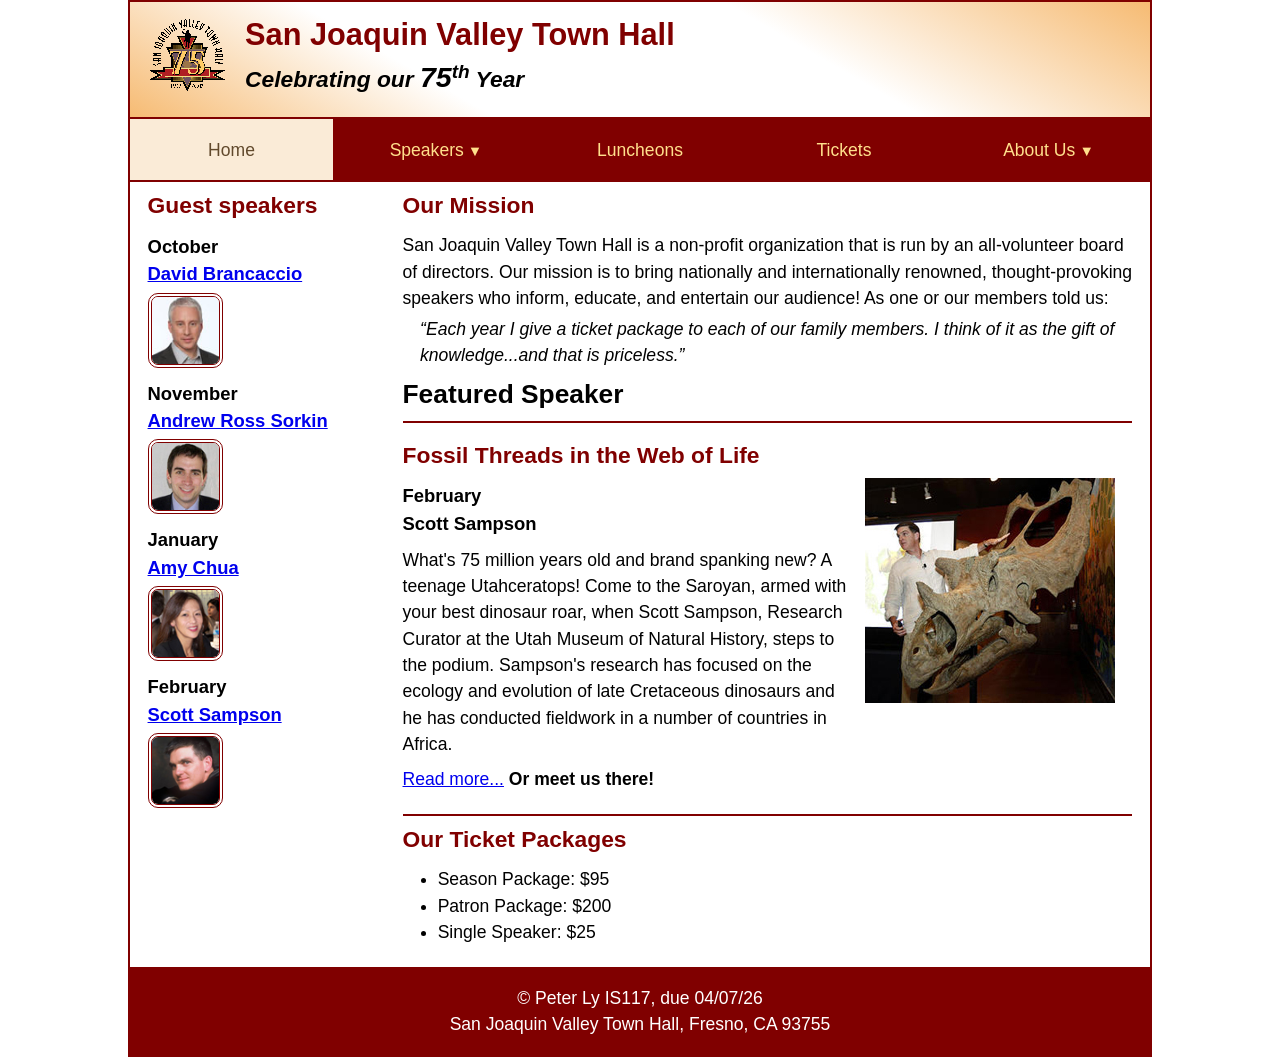
<file: index.html>
<!DOCTYPE html>
<html lang="en">

<head>
	<meta charset="utf-8">
	<title>San Joaquin Valley Town Hall</title>
	<meta name="viewport" content="width=device-width, initial-scale=1">
	<link rel="icon" href="images/favicon.ico">
	<link rel="stylesheet" href="styles/main.css">
</head>

<body>
	<header>
		<img src="images/town_hall_logo.gif" alt="Town Hall logo">
		<h2>San Joaquin Valley Town Hall</h2>
		<h3>Celebrating our <em class="large">75</em><sup>th</sup> Year</h3>
	</header>
	<nav class="navbar">
		<ul class="menu">
			<li><a class="current">Home</a></li>
			<li><a href="#">Speakers<small>&#9660;</small></a>
				<ul class="submenu">
					<li><a href="speakers/brancaccio.html">David Brancaccio</a></li>
					<li><a href="speakers/sorkin.html">Andrew Ross Sorkin</a></li>
					<li><a href="speakers/chua.html">Amy Chua</a></li>
					<li><a href="speakers/sampson.html">Scott Sampson</a></li>
				</ul>
			</li>
			<li><a href="#">Luncheons</a></li>
			<li><a href="#">Tickets</a></li>
			<li><a href="#">About Us<small>&#9660;</small></a>
				<ul class="submenu">
					<li><a href="#">Our History</a></li>
					<li><a href="#">Board of Directors</a></li>
					<li><a href="#">Past Speakers</a></li>
					<li><a href="#">Contact Us</a></li>
				</ul>
			</li>
		</ul>
	</nav>
	<main>
		<aside>
			<h2>Guest speakers</h2>
			<h3>October<br><a href="speakers/brancaccio.html">David Brancaccio</a></h3>
			<img src="images/brancaccio75.jpg" alt="David Brancaccio photo">
			<h3>November<br><a href="speakers/sorkin.html">Andrew Ross Sorkin</a></h3>
			<img src="images/sorkin75.jpg" alt="Andrew Ross Sorkin photo">
			<h3>January<br><a href="speakers/chua.html">Amy Chua</a></h3>
			<img src="images/chua75.jpg" alt="Amy Chua photo">
			<h3>February<br><a href="speakers/sampson.html">Scott Sampson</a></h3>
			<img src="images/sampson75.jpg" alt="Scott Sampson photo">
		</aside>

		<section>
			<h2>Our Mission</h2>
			<p>San Joaquin Valley Town Hall is a non-profit organization that is run by an 
				all-volunteer board of directors. Our mission is to bring nationally and 
				internationally renowned, thought-provoking speakers who inform, educate, 
				and entertain our audience! As one or our members told us:</p>
			<blockquote>&ldquo;Each year I give a ticket package to each of our family members. 
				I think of it as the gift of knowledge...and that is priceless.&rdquo;</blockquote>

			<h1>Featured Speaker</h1>
			<article class="featured">
				<h2>Fossil Threads in the Web of Life</h2>
				<img src="images/sampson_dinosaur.jpg" alt="Scott Sampson with dinosaur">
				<h3>February<br>
				Scott Sampson</h3>
				<p>What's 75 million years old and brand spanking new? A teenage Utahceratops! 
				Come to the Saroyan, armed with your best dinosaur roar, when Scott Sampson, Research 
				Curator at the Utah Museum of Natural History, steps to the podium. Sampson's research 
				has focused on the ecology and evolution of late Cretaceous dinosaurs and he has conducted 
				fieldwork in a number of countries in Africa.</p>
				<p><a href="speakers/sampson.html">Read more...</a>&nbsp;<b>Or meet us there!</b></p>
			</article>

			<h2>Our Ticket Packages</h2>
			<ul>
				<li>Season Package: $95</li>
				<li>Patron Package: $200</li>
				<li>Single Speaker: $25</li>
			</ul>
		</section>	
	</main>
	<footer>
		<p>&copy; Peter Ly IS117, due 04/07/26<br>San Joaquin Valley Town Hall, Fresno, CA 93755</p>
	</footer>
</body>
</html>
</file>
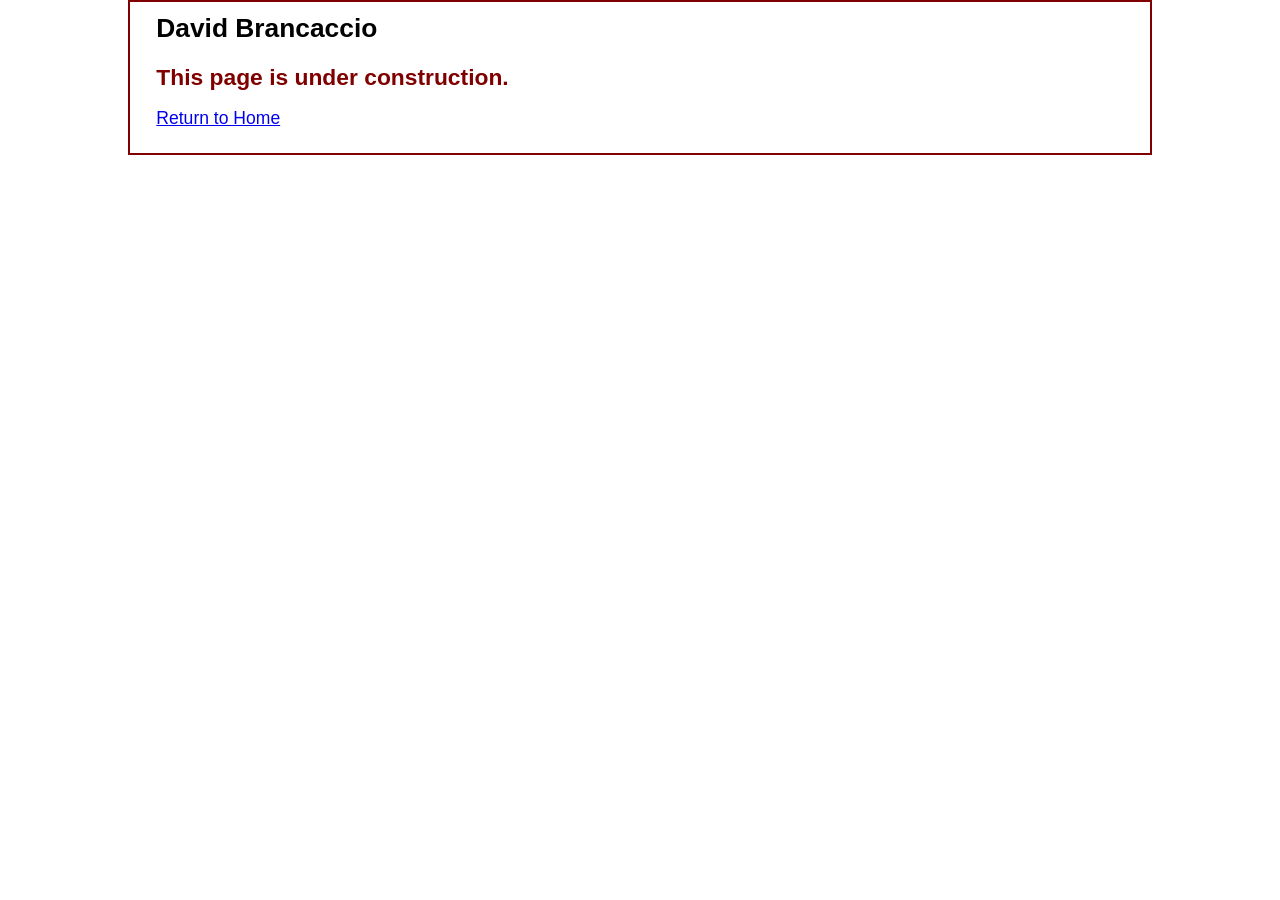
<file: speakers/brancaccio.html>
<!DOCTYPE html>
<html lang="en">

<head>
	<meta charset="utf-8">
	<title>San Joaquin Valley Town Hall</title>
	<link rel="icon" href="../images/favicon.ico">
	<link rel="stylesheet" href="../styles/main.css">
</head>

<body>
	<main>
		<section>
			<h1>David Brancaccio</h1>
			<h2>This page is under construction.</h2>
			<p><a href="../index.html">Return to Home</a></p>
		</section>
	</main>
</body>

</html>
</file>
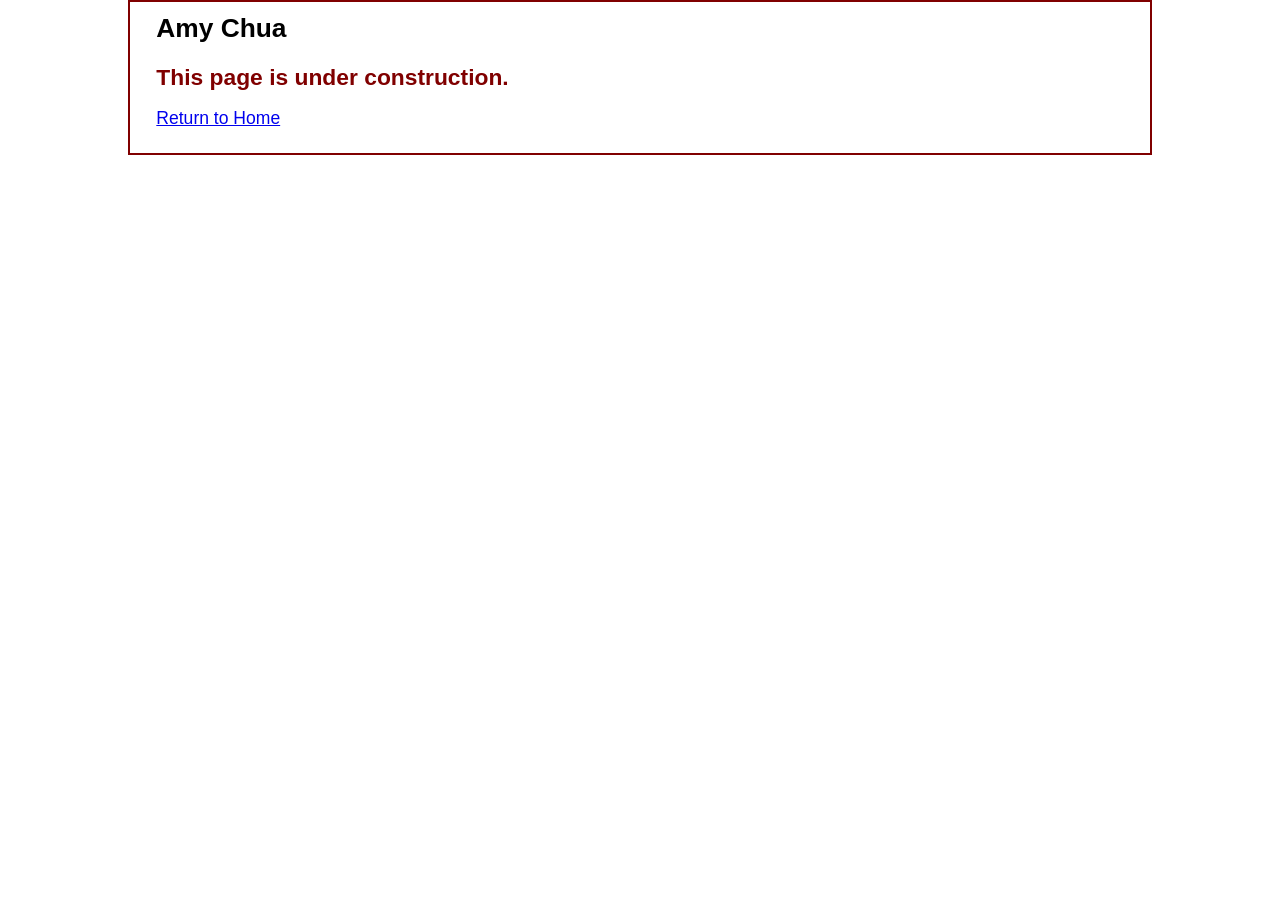
<file: speakers/chua.html>
<!DOCTYPE html>
<html lang="en">

<head>
	<meta charset="utf-8">
	<title>San Joaquin Valley Town Hall</title>
	<link rel="icon" href="../images/favicon.ico">
	<link rel="stylesheet" href="../styles/main.css">
</head>

<body>
	<main>
		<section>
			<h1>Amy Chua</h1>
			<h2>This page is under construction.</h2>
			<p><a href="../index.html">Return to Home</a></p>
		</section>
	</main>
</body>

</html>
</file>
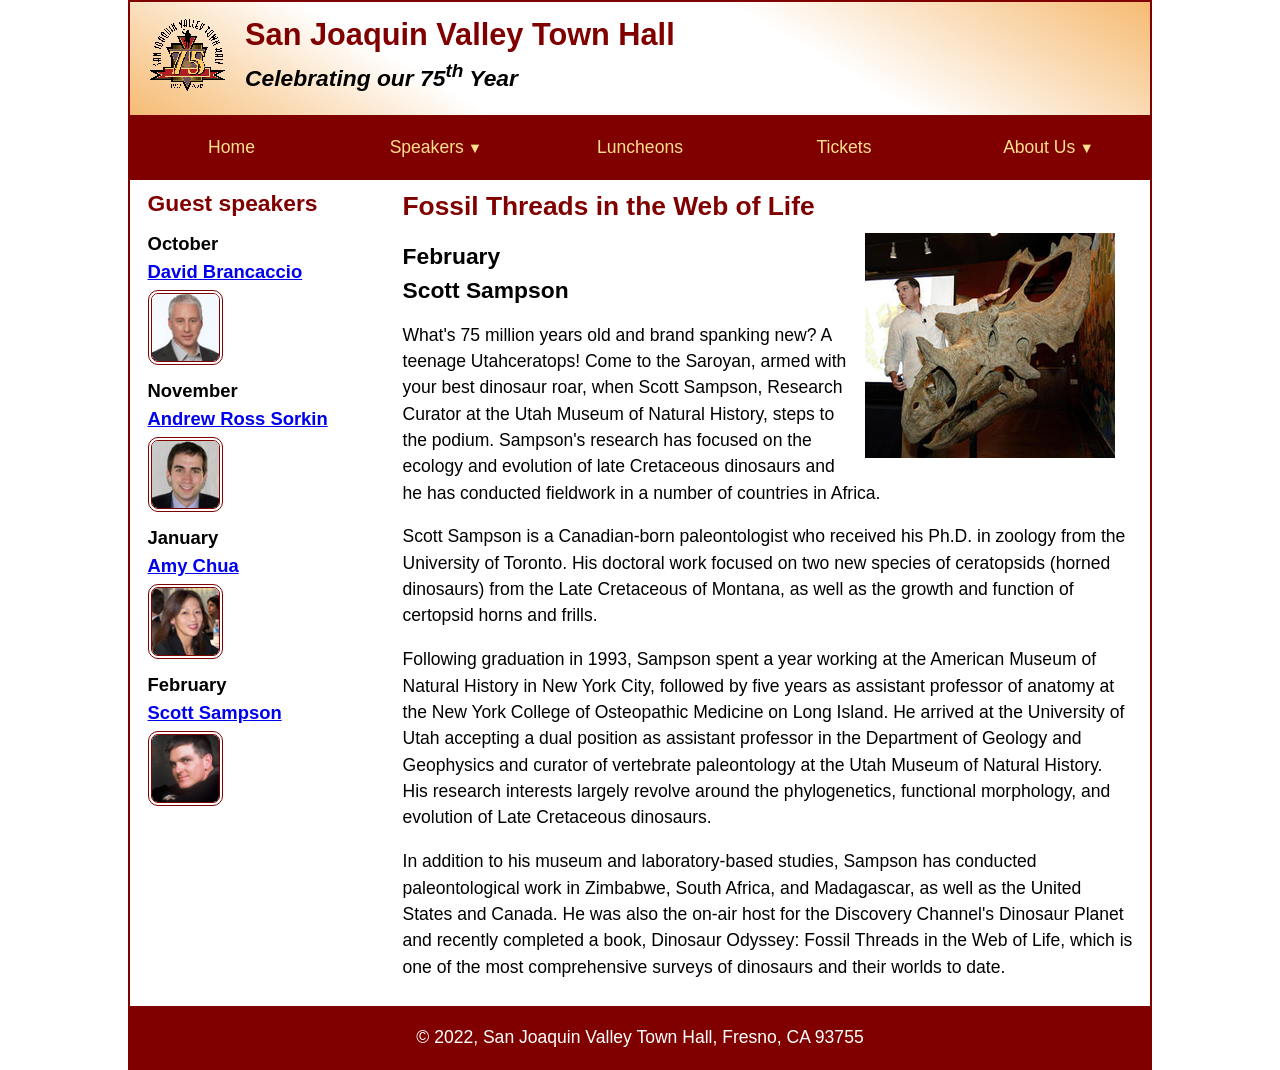
<file: speakers/sampson.html>
<!DOCTYPE html>
<html lang="en">

<head>
	<meta charset="utf-8">
	<title>San Joaquin Valley Town Hall</title>
	<meta name="viewport" content="width=device-width, initial-scale=1">
	<link rel="icon" href="../images/favicon.ico">
	<link rel="stylesheet" href="../styles/main.css">
</head>

<body>
	<header>
		<img src="../images/town_hall_logo.gif" alt="Town Hall logo">
		<h2>San Joaquin Valley Town Hall</h2>
		<h3>Celebrating our <span class="shadow">75<sup>th</sup></span> Year</h3>
	</header>
	<nav class="navbar">
		<ul class="menu">
			<li><a href="../index.html">Home</a></li>
			<li><a>Speakers<small>&#9660;</small></a>
				<ul class="submenu">
					<li><a href="brancaccio.html">David Brancaccio</a></li>
					<li><a href="sorkin.html">Andrew Ross Sorkin</a></li>
					<li><a href="chua.html">Amy Chua</a></li>
					<li><a class="current">Scott Sampson</a></li>
				</ul>
			</li>
			<li><a href="#">Luncheons</a></li>
			<li><a href="#">Tickets</a></li>
			<li><a href="#">About Us<small>&#9660;</small></a>
				<ul class="submenu">
					<li><a href="#">Our History</a></li>
					<li><a href="#">Board of Directors</a></li>
					<li><a href="#">Past Speakers</a></li>
					<li><a href="#">Contact Us</a></li>
				</ul>
			</li>
		</ul>
	</nav>
	<main>
		<aside>
			<h2>Guest speakers</h2>
			<h3>October<br><a href="brancaccio.html">David Brancaccio</a></h3>
			<img src="../images/brancaccio75.jpg" alt="David Brancaccio photo">
			<h3>November<br><a href="sorkin.html">Andrew Ross Sorkin</a></h3>
			<img src="../images/sorkin75.jpg" alt="Andrew Ross Sorkin photo">
			<h3>January<br><a href="chua.html">Amy Chua</a></h3>
			<img src="../images/chua75.jpg" alt="Amy Chua photo">
			<h3>February<br><a href="sampson.html">Scott Sampson</a></h3>
			<img src="../images/sampson75.jpg" alt="Scott Sampson photo">
		</aside>
		<section class="speaker">
			<h1>Fossil Threads in the Web of Life</h1>
			<article>
				<img src="../images/sampson_dinosaur.jpg" alt="Scott Sampson with dinosaur">
				<h2>February<br>Scott Sampson</h2>
				<p>What's 75 million years old and brand spanking new? A teenage Utahceratops! Come to the 
				   Saroyan, armed with your best dinosaur roar, when Scott Sampson, Research Curator at the 
				   Utah Museum of Natural History, steps to the podium. Sampson's research has focused on the 
				   ecology and evolution of late Cretaceous dinosaurs and he has conducted fieldwork in a number 
				   of countries in Africa.</p>
				<p>Scott Sampson is a Canadian-born paleontologist who received his Ph.D. in zoology from the 
				   University of Toronto. His doctoral work focused on two new species of ceratopsids (horned 
				   dinosaurs) from the Late Cretaceous of Montana, as well as the growth and function of certopsid 
				   horns and frills.</p>
				<p>Following graduation in 1993, Sampson spent a year working at the American Museum of Natural 
				   History in New York City, followed by five years as assistant professor of anatomy at the New 
				   York College of Osteopathic Medicine on Long Island. He arrived at the University of Utah 
				   accepting a dual position as assistant professor in the Department of Geology and Geophysics 
				   and curator of vertebrate paleontology at the Utah Museum of Natural History. His research 
				   interests largely revolve around the phylogenetics, functional morphology, and evolution of 
				   Late Cretaceous dinosaurs.</p>
				<p>In addition to his museum and laboratory-based studies, Sampson has conducted paleontological 
				   work in Zimbabwe, South Africa, and Madagascar, as well as the United States and Canada. He was 
				   also the on-air host for the Discovery Channel's Dinosaur Planet and recently completed a book, 
				   Dinosaur Odyssey: Fossil Threads in the Web of Life, which is one of the most 
				   comprehensive surveys of dinosaurs and their worlds to date.</p>
			</article>
		</section>
	</main>
	<footer>
		<p>&copy; 2022, San Joaquin Valley Town Hall, Fresno, CA 93755</p>
	</footer>
</body>
</html>
</file>
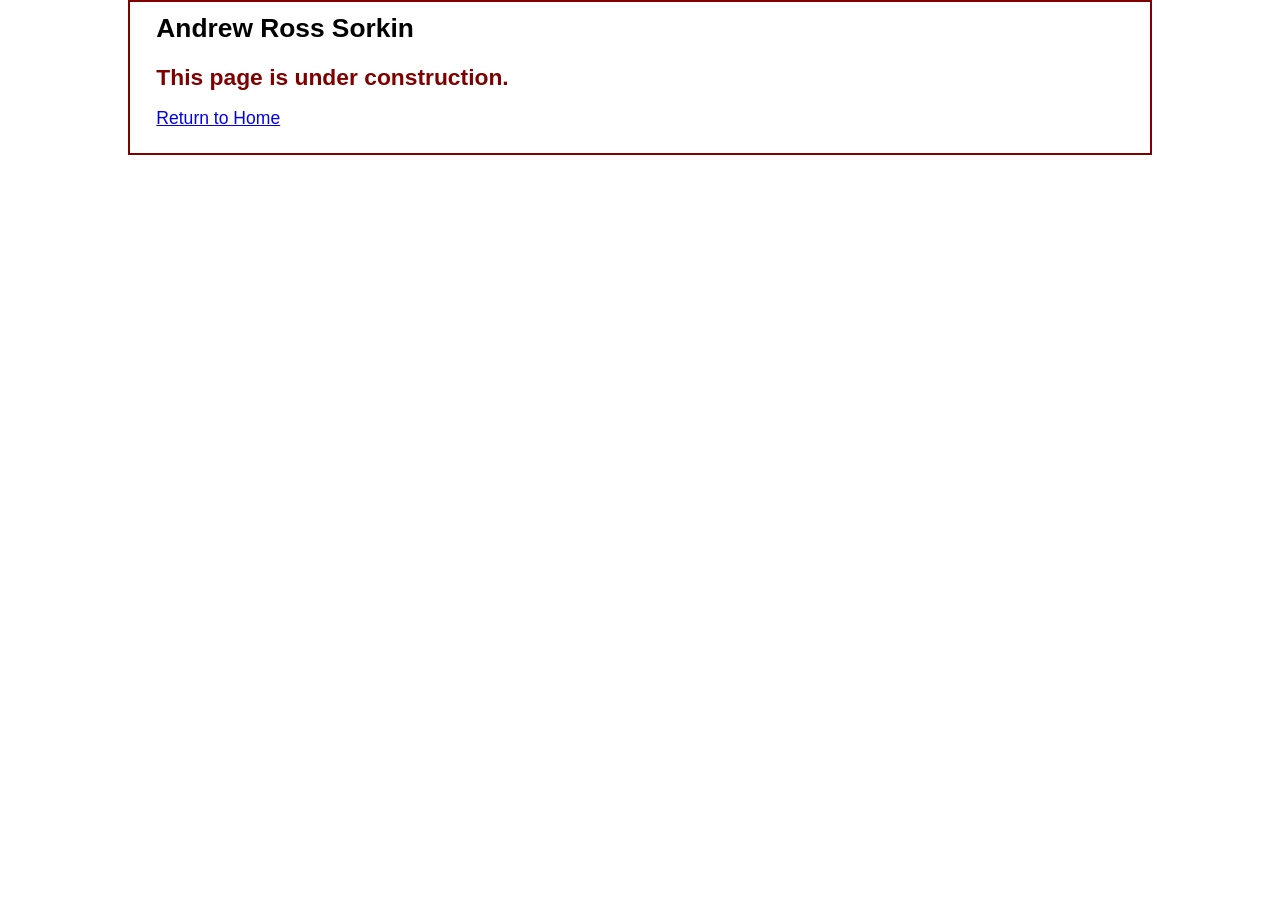
<file: speakers/sorkin.html>
<!DOCTYPE html>
<html lang="en">

<head>
	<meta charset="utf-8">
	<title>San Joaquin Valley Town Hall</title>
	<link rel="icon" href="../images/favicon.ico">
	<link rel="stylesheet" href="../styles/main.css">
</head>

<body>
	<main>
		<section>
			<h1>Andrew Ross Sorkin</h1>
			<h2>This page is under construction.</h2>
			<p><a href="../index.html">Return to Home</a></p>
		</section>
	</main>
</body>

</html>
</file>
<file: styles/main.css>
/* custom property */
:root {
	--accent-color: #800000;  /* could also be coded #800 */
	--gradient-color: #f6bb73;
	--light: #ffe08c;
	--mid: #FAEBD7;
	--dark: #61492c;
}

/* reset */
* {
	margin: 0;
	padding: 0;
	box-sizing: border-box;
}

/* default styles */
body {
	font-family: Arial, Helvetica, sans-serif;
    font-size: calc(15px + .2vw);
	width: min(80%, 1024px);
	line-height: 1.5;
	margin: auto;
	border: 2px solid var(--accent-color);
}
h1, h2, h3, p, ul {
	padding: .25em 0;
}
a:hover, a:focus{
	font-style: italic;
	color: var(--accent-color);
}
h1 {
	font-size: 150%;
}
h2 {
	font-size: 130%;
	color: var(--accent-color);
}
h3 {
	font-size: 105%;
}
ul {
	margin-left: 2em;
}

/* the styles for the header */
header {
	line-height: 1.2;
	border-bottom: 2px solid var(--accent-color);
	background-image: linear-gradient(
	    30deg, var(--gradient-color) 0%, white 30%, white 65%, var(--gradient-color) 100%);
	& h2 {
		font-size: 175%;
		padding: .5em 0 0 0;
	}
	& h3 {
		font-size: 130%;
		font-style: italic;
		padding-bottom: 1em;
	}
	& img {
		width: clamp(40px, 15%, 80px);
		float: left;
		margin: .75em 1em;
	}
}

/* the styles for the main content */
main {
	display: flex;
	clear: left;
	padding: 0 1em 1em;
	& blockquote {
		font-style: italic;
		padding-left: 1em;
	}
	& h3 + img { /* speaker images */
		width: clamp(40px, 50%, 75px);
		border: 4px double var(--accent-color);
		border-radius: 10px;
	}
}

/* the styles for the section */
section {
	flex-basis: 75%;
	padding-left: .5em;
	& img {
		width: clamp(100px, 50%, 250px);
		float: right;
		margin: 0 1em .25em;
	}
}

/* the styles for the aside */
aside {
	flex-basis: 25%;
	padding-right: .5em;
}

/* the styles for the footer */
footer {
	background-color: var(--accent-color);
	& p {
		text-align: center;
		color: white;
		padding: 1em 0;
	}
}

/* CSS class */
.featured {
	border-top: 2px solid var(--accent-color);
	border-bottom: 2px solid var(--accent-color);
	padding: .5em 0 1em;
}
.speaker {
	& h1 {
		color: var(--accent-color);
	}
	& h2 {
		color: black;
	}
	& p {
		padding: .5em 0; 
	}	
}
.large {
	font-size: 125%;
}

.menu{
	display: flex;
	flex-wrap: wrap;
	& li{
		flex-basis: 20%;
		text-align: center;
	}
	& .submenu{
		display: none;
		position: absolute;
		left: 0;
		right: 0;
		background-color: var(--accent-color);
		color: var(--light);
		& > li a {margin: 0 2px 2px;}
	}
	& :has(.submenu){
		position: relative;
		&:hover > .submenu{
			display: block;
		}
	}
	& small::before{
		content: " ";
	}
}

.menu > li:first-child a{
	margin-left: 0;
}
.menu > li:last-child a{
	margin-right: 0;
}

.navbar{
	background-color: var(--accent-color);
	& a{
		display: block;
		margin: 0 1px 2px;
		padding: 1em;
		text-decoration: none;
		color: var(--light);
		&:hover,&:focus,&.current{
			background-color: var(--mid);
			color: var(--dark);
		}
	}
	& ul{
		margin: 0;
		padding: 0;
		list-style-type: none;
	}
}
</file>
